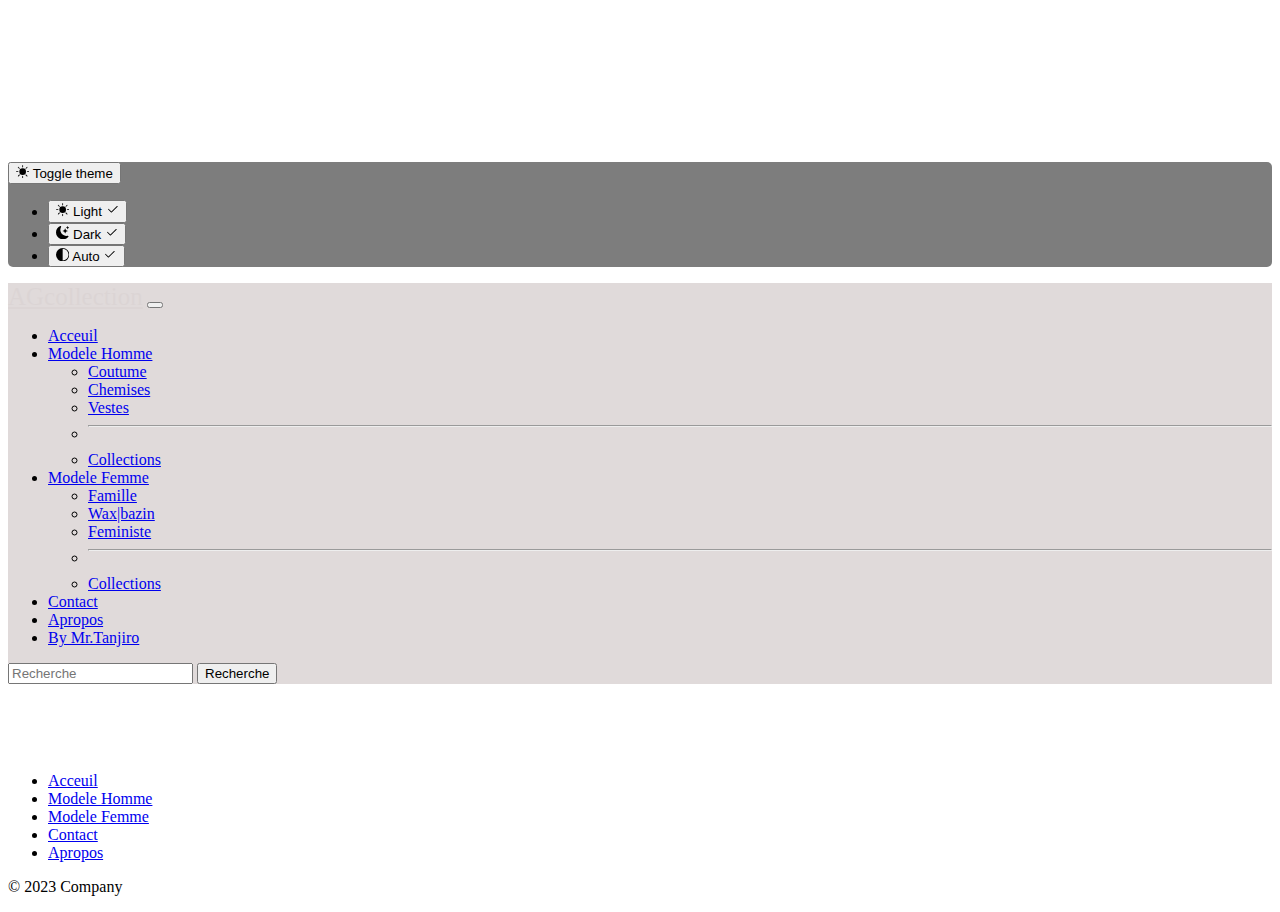
<file: Projet site2/HTML/collection.html>
<!doctype html>
<html lang="fr">
    <head>
      <script src="../assets/js/color-modes.js"></script>
        <title>Bienvenue dans la mode</title>
        <!-- Required meta tags -->
        <meta charset="utf-8" />
        <meta
            name="viewport"
            content="width=device-width, initial-scale=1, shrink-to-fit=no"
        />
        <link rel="stylesheet" href="../CSS/product.css">

        <!-- Bootstrap CSS v5.2.1 -->
        <link
            href="https://cdn.jsdelivr.net/npm/bootstrap@5.3.2/dist/css/bootstrap.min.css"
            rel="stylesheet"
            integrity="sha384-T3c6CoIi6uLrA9TneNEoa7RxnatzjcDSCmG1MXxSR1GAsXEV/Dwwykc2MPK8M2HN"
            crossorigin="anonymous"
        />
        <link rel="stylesheet" href="../CSS/page_header_style/style.css">
    </head>

    <body>
      <svg xmlns="http://www.w3.org/2000/svg" class="d-none">
        <symbol id="check2" viewBox="0 0 16 16">
          <path d="M13.854 3.646a.5.5 0 0 1 0 .708l-7 7a.5.5 0 0 1-.708 0l-3.5-3.5a.5.5 0 1 1 .708-.708L6.5 10.293l6.646-6.647a.5.5 0 0 1 .708 0z"/>
        </symbol>
        <symbol id="circle-half" viewBox="0 0 16 16">
          <path d="M8 15A7 7 0 1 0 8 1v14zm0 1A8 8 0 1 1 8 0a8 8 0 0 1 0 16z"/>
        </symbol>
        <symbol id="moon-stars-fill" viewBox="0 0 16 16">
          <path d="M6 .278a.768.768 0 0 1 .08.858 7.208 7.208 0 0 0-.878 3.46c0 4.021 3.278 7.277 7.318 7.277.527 0 1.04-.055 1.533-.16a.787.787 0 0 1 .81.316.733.733 0 0 1-.031.893A8.349 8.349 0 0 1 8.344 16C3.734 16 0 12.286 0 7.71 0 4.266 2.114 1.312 5.124.06A.752.752 0 0 1 6 .278z"/>
          <path d="M10.794 3.148a.217.217 0 0 1 .412 0l.387 1.162c.173.518.579.924 1.097 1.097l1.162.387a.217.217 0 0 1 0 .412l-1.162.387a1.734 1.734 0 0 0-1.097 1.097l-.387 1.162a.217.217 0 0 1-.412 0l-.387-1.162A1.734 1.734 0 0 0 9.31 6.593l-1.162-.387a.217.217 0 0 1 0-.412l1.162-.387a1.734 1.734 0 0 0 1.097-1.097l.387-1.162zM13.863.099a.145.145 0 0 1 .274 0l.258.774c.115.346.386.617.732.732l.774.258a.145.145 0 0 1 0 .274l-.774.258a1.156 1.156 0 0 0-.732.732l-.258.774a.145.145 0 0 1-.274 0l-.258-.774a1.156 1.156 0 0 0-.732-.732l-.774-.258a.145.145 0 0 1 0-.274l.774-.258c.346-.115.617-.386.732-.732L13.863.1z"/>
        </symbol>
        <symbol id="sun-fill" viewBox="0 0 16 16">
          <path d="M8 12a4 4 0 1 0 0-8 4 4 0 0 0 0 8zM8 0a.5.5 0 0 1 .5.5v2a.5.5 0 0 1-1 0v-2A.5.5 0 0 1 8 0zm0 13a.5.5 0 0 1 .5.5v2a.5.5 0 0 1-1 0v-2A.5.5 0 0 1 8 13zm8-5a.5.5 0 0 1-.5.5h-2a.5.5 0 0 1 0-1h2a.5.5 0 0 1 .5.5zM3 8a.5.5 0 0 1-.5.5h-2a.5.5 0 0 1 0-1h2A.5.5 0 0 1 3 8zm10.657-5.657a.5.5 0 0 1 0 .707l-1.414 1.415a.5.5 0 1 1-.707-.708l1.414-1.414a.5.5 0 0 1 .707 0zm-9.193 9.193a.5.5 0 0 1 0 .707L3.05 13.657a.5.5 0 0 1-.707-.707l1.414-1.414a.5.5 0 0 1 .707 0zm9.193 2.121a.5.5 0 0 1-.707 0l-1.414-1.414a.5.5 0 0 1 .707-.707l1.414 1.414a.5.5 0 0 1 0 .707zM4.464 4.465a.5.5 0 0 1-.707 0L2.343 3.05a.5.5 0 1 1 .707-.707l1.414 1.414a.5.5 0 0 1 0 .708z"/>
        </symbol>
      </svg>
  
      <div class="dropdown position-fixed bottom-0 end-0 mb-3 me-3 bd-mode-toggle z-index">
        <button class="btn btn-bd-primary py-2 dropdown-toggle d-flex align-items-center"
                id="bd-theme"
                type="button"
                aria-expanded="false"
                data-bs-toggle="dropdown"
                aria-label="Toggle theme (auto)">
          <svg class="bi my-1 theme-icon-active" width="1em" height="1em"><use href="#circle-half"></use></svg>
          <span class="visually-hidden" id="bd-theme-text">Toggle theme</span>
        </button>
        <ul class="dropdown-menu dropdown-menu-end shadow" aria-labelledby="bd-theme-text">
          <li>
            <button type="button" class="dropdown-item d-flex align-items-center" data-bs-theme-value="light" aria-pressed="false">
              <svg class="bi me-2 opacity-50 theme-icon" width="1em" height="1em"><use href="#sun-fill"></use></svg>
              Light
              <svg class="bi ms-auto d-none" width="1em" height="1em"><use href="#check2"></use></svg>
            </button>
          </li>
          <li>
            <button type="button" class="dropdown-item d-flex align-items-center" data-bs-theme-value="dark" aria-pressed="false">
              <svg class="bi me-2 opacity-50 theme-icon" width="1em" height="1em"><use href="#moon-stars-fill"></use></svg>
              Dark
              <svg class="bi ms-auto d-none" width="1em" height="1em"><use href="#check2"></use></svg>
            </button>
          </li>
          <li>
            <button type="button" class="dropdown-item d-flex align-items-center active" data-bs-theme-value="auto" aria-pressed="true">
              <svg class="bi me-2 opacity-50 theme-icon" width="1em" height="1em"><use href="#circle-half"></use></svg>
              Auto
              <svg class="bi ms-auto d-none" width="1em" height="1em"><use href="#check2"></use></svg>
            </button>
          </li>
        </ul>
      </div>


        <header>
            <!-- place navbar here -->
            <nav class="navbar bg-dark navbar-expand-md fixed-top">
                <div class="container-fluid">
                  <a class="navbar-brand " href="../HTML/index.html">AGcollection</a>
                  <button class="navbar-toggler" type="button" data-bs-toggle="collapse" data-bs-target="#navbarSupportedContent" aria-controls="navbarSupportedContent" aria-expanded="false" aria-label="Toggle navigation">
                    <span class="navbar-toggler-icon"></span>
                  </button>
                  <div class="collapse navbar-collapse" id="navbarSupportedContent">
                    <ul class="navbar-nav me-auto mb-2 mb-lg-0">
                      <li class="nav-item">
                        <a class="nav-link active" aria-current="page" href="../HTML/index.html">Acceuil</a>
                      </li>
                      <li class="nav-item dropdown">
                        <a class="nav-link dropdown-toggle"  href="#" id="navbarDropdown" role="button" data-bs-toggle="dropdown" aria-expanded="false">
                            Modele Homme
                        </a>
                        <ul class="dropdown-menu" aria-labelledby="navbarDropdown">
                          <li><a class="dropdown-item" href="#">Coutume</a></li>
                            <li><a class="dropdown-item" href="#">Chemises</a></li>
                            <li><a class="dropdown-item" href="#">Vestes</a></li>
                            <li><hr class="dropdown-divider"></li>
                            <li><a class="dropdown-item" href="../HTML/collection.html">Collections</a></li>
                          </ul>
                      </li>
                     
                      <li class="nav-item dropdown">
                        <a class="nav-link dropdown-toggle" href="#" id="navbarDropdown" role="button" data-bs-toggle="dropdown" aria-expanded="false">
                          Modele Femme
                        </a>
                        <ul class="dropdown-menu" aria-labelledby="navbarDropdown">
                          <li><a class="dropdown-item" href="#">Famille</a></li>
                          <li><a class="dropdown-item" href="#">Wax|bazin</a></li>
                          <li><a class="dropdown-item" href="#">Feministe</a></li>
                          <li><hr class="dropdown-divider"></li>
                          <li><a class="dropdown-item" href="../HTML/collection.html">Collections</a></li>
                        </ul>
                      </li>

                      <li class="nav-item">
                        <a class="nav-link" href="#">Contact</a>
                      </li>
                      <li class="nav-item">
                        <a class="nav-link" href="#">Apropos</a>
                      </li>

                      <li class="nav-item">
                        <a class="nav-link disabled" href="#" tabindex="-1" aria-disabled="true">By Mr.Tanjiro</a>
                      </li>
                    </ul>
                    <form class="d-flex">
                      <input class="form-control me-2" type="search" placeholder="Recherche" aria-label="Search">
                      <button class="btn btn-outline-success" type="submit">Recherche</button>
                    </form>
                  </div>
                </div>
              </nav>
        </header>
        <br><br><br><br>
        <main class="container-fluid">
          
          
            
        </main>
        
        <footer>
            <!-- place footer here -->
            <div class="container">
              <footer class="py-3 my-4">
                <ul class="nav justify-content-center border-bottom pb-3 mb-3">
                  <li class="nav-item"><a href="#" class="nav-link px-2 text-body-secondary">Acceuil</a></li>
                  <li class="nav-item"><a href="#" class="nav-link px-2 text-body-secondary">Modele Homme</a></li>
                  <li class="nav-item"><a href="#" class="nav-link px-2 text-body-secondary">Modele Femme</a></li>
                  <li class="nav-item"><a href="#" class="nav-link px-2 text-body-secondary">Contact</a></li>
                  <li class="nav-item"><a href="#" class="nav-link px-2 text-body-secondary">Apropos</a></li>
                </ul>
                <p class="text-center text-body-secondary">&copy; 2023 Company</p>
              </footer>
            </div>
        </footer>
        <!-- Bootstrap JavaScript Libraries -->
        <script
            src="https://cdn.jsdelivr.net/npm/@popperjs/core@2.11.8/dist/umd/popper.min.js"
            integrity="sha384-I7E8VVD/ismYTF4hNIPjVp/Zjvgyol6VFvRkX/vR+Vc4jQkC+hVqc2pM8ODewa9r"
            crossorigin="anonymous"
        ></script>

        <script
            src="https://cdn.jsdelivr.net/npm/bootstrap@5.3.2/dist/js/bootstrap.min.js"
            integrity="sha384-BBtl+eGJRgqQAUMxJ7pMwbEyER4l1g+O15P+16Ep7Q9Q+zqX6gSbd85u4mG4QzX+"
            crossorigin="anonymous"
        ></script>
        
    </body>
</html>
</file>
<file: Projet site2/CSS/product.css>
.container {
  max-width: 960px;
}

.icon-link > .bi {
  width: .75em;
  height: .75em;
}

/*
 * Custom translucent site header
 */

.site-header {
  background-color: rgba(0, 0, 0, .85);
  -webkit-backdrop-filter: saturate(180%) blur(20px);
  backdrop-filter: saturate(180%) blur(20px);
}
.site-header a {
  color: #8e8e8e;
  transition: color .15s ease-in-out;
}
.site-header a:hover {
  color: #fff;
  text-decoration: none;
}

/*
 * Dummy devices (replace them with your own or something else entirely!)
 */

.product-device {
  position: absolute;
  right: 5%;
  bottom: -30%;
  width: 300px;
  height: 540px;
  
  background-color: rgba(255, 255, 255, 0.359);
  border-radius: 21px;
  transform: rotate(30deg);
}

.product-device::before {
  position: absolute;
  top: 10%;
  right: 10px;
  bottom: 10%;
  left: 10px;
  content: "";
  background: url('/IMAGES/png/pngegg\(1\).png') no-repeat;
  border-radius: 5px;
}

.product-device-2 {
  top: -5%;
  right: auto;
  bottom: 0;
  left: 1%;
  background-color: rgba(255, 255, 255, 0.359);
}


/*
 * Extra utilities
 */

.flex-equal > * {
  flex: 1;
}
@media (min-width: 768px) {
  .flex-md-equal > * {
    flex: 1;
  }
}
</file>
<file: Projet site2/CSS/page_header_style/style.css>
.navbar-brand{
    color: #dbd4d4d9;
    font-size: 25px;
    
}
.navbar{
    width: 100%;
    background-color: #dbd4d4d9;
    /*
    position: fixed;
    z-index: 1;*/
}
.carousel-item > img{

    height: 100%;
    object-fit:cover;
    
}
main.container-fluid{
    margin: 0;
    padding: 0;
    overflow: hidden;
}
.z-index{
  z-index: 5;
  background-color: rgba(70, 70, 70, .7);
  border-radius: 5px;
}
.logoAG{
    font-size: 40px;
    color: rgb(33, 93, 72);
}
.logoCollection{
    color: rgb(105, 142, 128);
}
</file>
